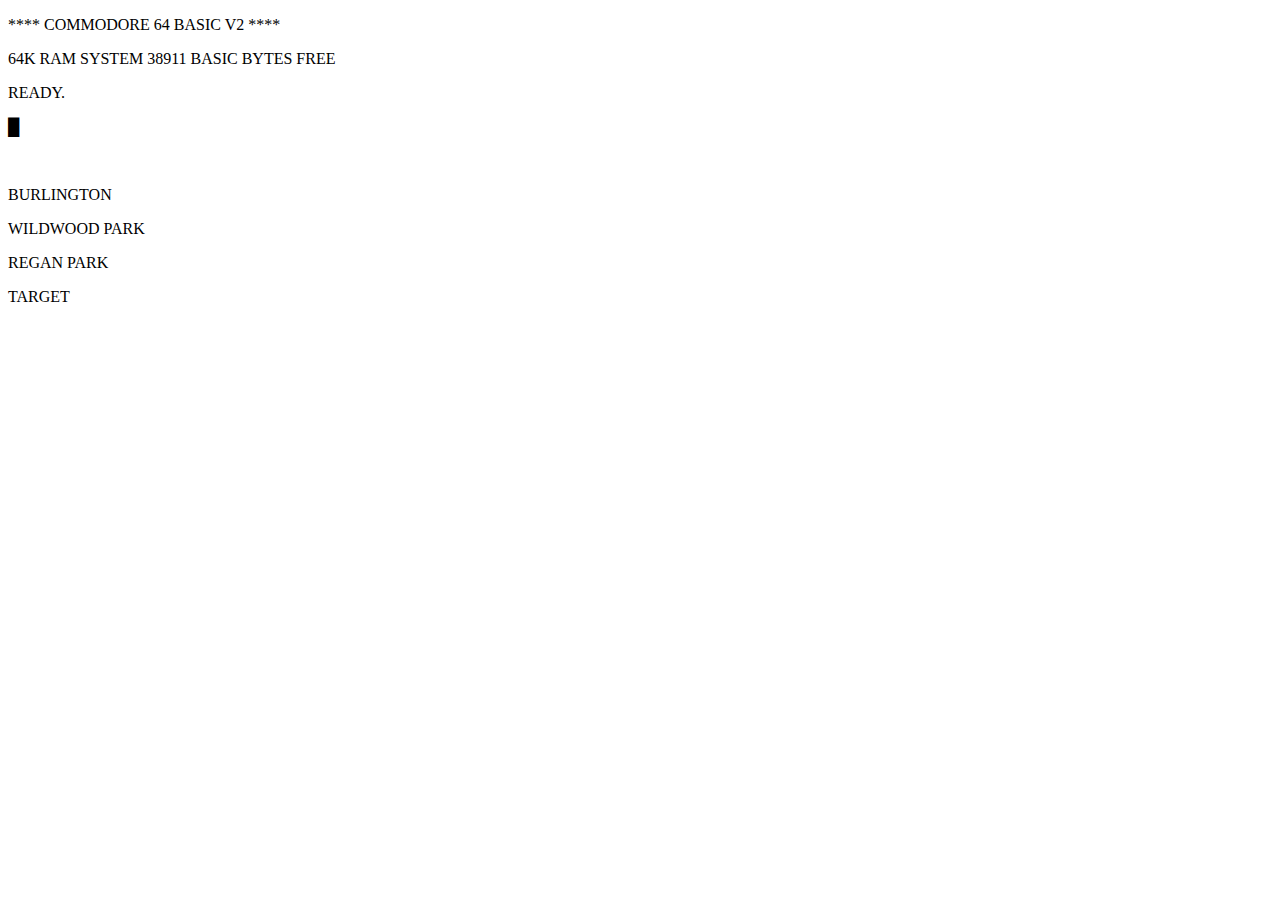
<file: index.html>
<!DOCTYPE html>
<html lang="en">
  <head>
    <title>
      Panovisor
    </title>
    
    <meta charset="UTF-8">
    <meta name="viewport" content="width=device-width, initial-scale=1.0" />

    <link href="web_style.css" rel="stylesheet" type="text/css"/>
    <link href="98scroll.css" rel="stylesheet" type="text/css"/>
  </head>
  <body>
    <div class="center-container">
      <div id="console">
        <p class="center">**** COMMODORE 64 BASIC V2 ****</p>
        <p class="center">64K RAM SYSTEM 38911 BASIC BYTES FREE</p>
        <p>READY.</p>
        <div id="console-output"></div>
        <p id="user-area"><a id="user-input"></a><a class="blink">█</a></p>
        <div id="button-options">
          <br/>
          <p>BURLINGTON</p>
          <div class="button" id="wildwood-burlington">
            <p>WILDWOOD PARK</p>
          </div>
          <div class="button" id="regan-burlington">
            <p>REGAN PARK</p>
          </div>
          <div class="button" id="target-burlington">
            <p>TARGET</p>
          </div>
        </div>
      </div>
      <div id="camera"></div>
    </div>

    <script src="c64.js"></script>
  </body>
</html>
</file>
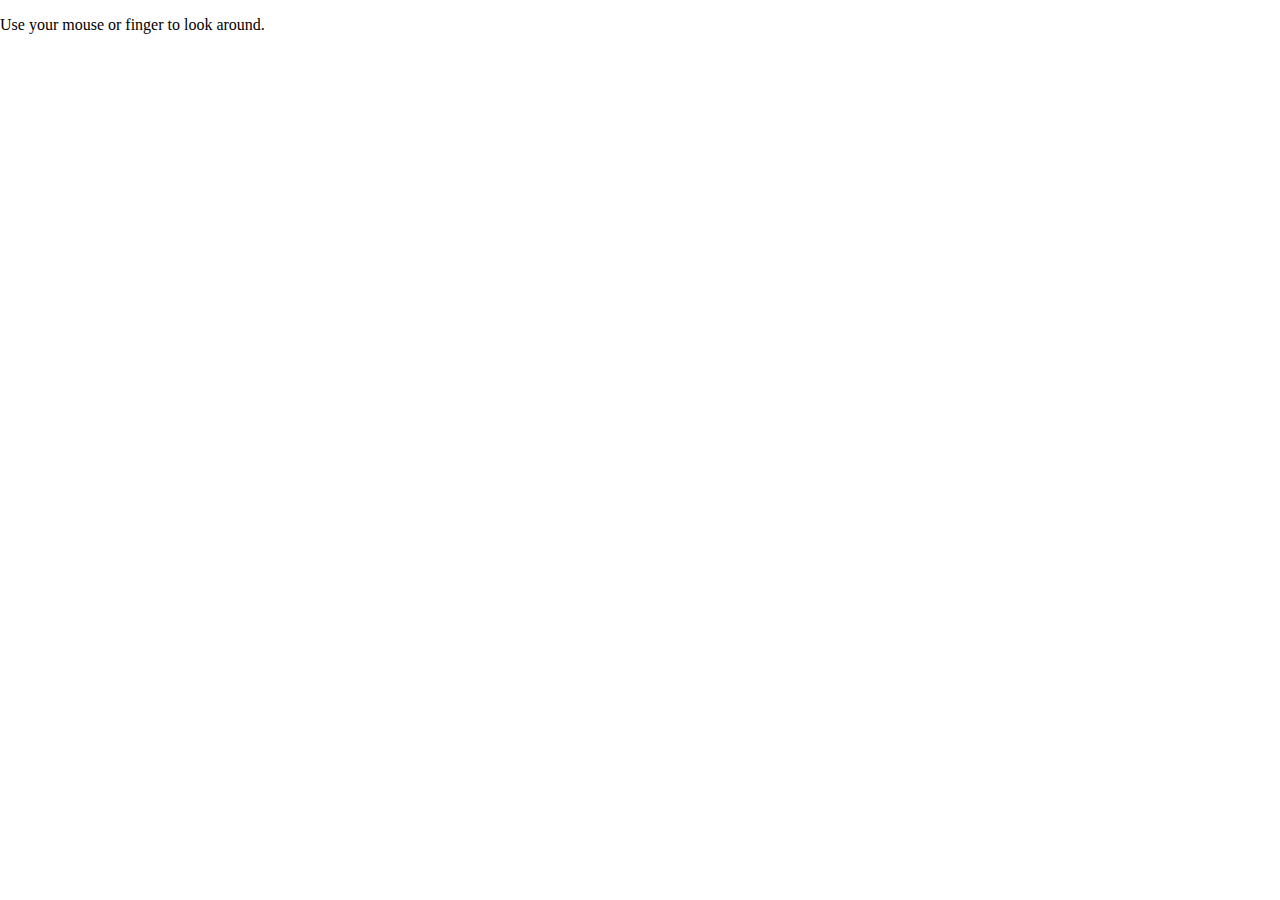
<file: panorama.html>
<!DOCTYPE html>
<html lang="en">
  <head>
    <meta charset="UTF-8">

    <title>Three.js Panorama Viewer</title>

    <link href="index.css" rel="stylesheet" type="text/css"/>
  </head>
  <body>
    <p id="look-notice">Use your mouse or finger to look around.</p>

    <script src="three.min.js"></script>
    <script src="panorama.js"></script>
  </body>
</html>
</file>
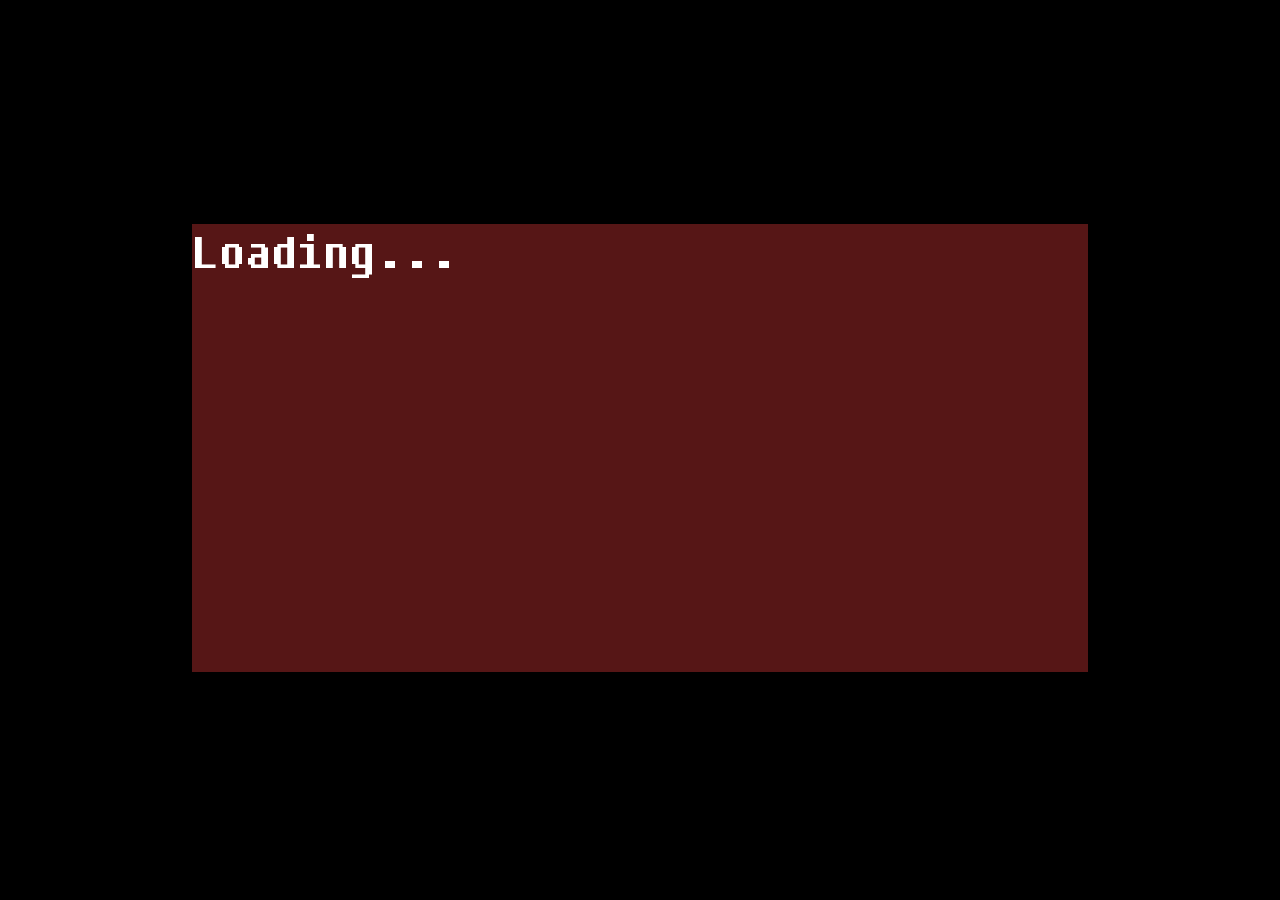
<file: portal.html>
<!DOCTYPE html>
<html lang="en">
  <head>
    <title>Pinewood Portal</title>

    <meta charset="UTF-8">
    <meta name="viewport" content="width=device-width, initial-scale=1.0" />

    <link href="portal.css" rel="stylesheet" type="text/css"/>
  </head>
  <body>
    <div class="center-container">
      <div id="viewscreen">
        <p class="blink">Loading...</p>
      </div>
    </div>
  </body>
</html>
</file>
<file: web_style.css>
body, html {
  width: 100%;
  height: 100%;
}

body {
  background-color: color;
}
</file>
<file: 98scroll.css>
::-webkit-scrollbar {
    width: 16px
}
::-webkit-scrollbar:horizontal {
    height: 17px
}
::-webkit-scrollbar-corner {
    background: #dfdfdf
}
::-webkit-scrollbar-track {
    background-image: url("data:image/svg+xml;charset=utf-8,%3Csvg width='2' height='2' fill='none' xmlns='http://www.w3.org/2000/svg'%3E%3Cpath fill-rule='evenodd' clip-rule='evenodd' d='M1 0H0v1h1v1h1V1H1V0z' fill='silver'/%3E%3Cpath fill-rule='evenodd' clip-rule='evenodd' d='M2 0H1v1H0v1h1V1h1V0z' fill='%23fff'/%3E%3C/svg%3E")
}
::-webkit-scrollbar-thumb {
    background-color: #dfdfdf;
    box-shadow: inset -1px -1px #0a0a0a, inset 1px 1px #fff, inset -2px -2px grey, inset 2px 2px #dfdfdf
}
::-webkit-scrollbar-button:horizontal:end:increment, ::-webkit-scrollbar-button:horizontal:start:decrement, ::-webkit-scrollbar-button:vertical:end:increment, ::-webkit-scrollbar-button:vertical:start:decrement {
    display: block
}
::-webkit-scrollbar-button:vertical:start {
    height: 17px;
    background-image: url("data:image/svg+xml;charset=utf-8,%3Csvg width='16' height='17' fill='none' xmlns='http://www.w3.org/2000/svg'%3E%3Cpath fill-rule='evenodd' clip-rule='evenodd' d='M15 0H0v16h1V1h14V0z' fill='%23DFDFDF'/%3E%3Cpath fill-rule='evenodd' clip-rule='evenodd' d='M2 1H1v14h1V2h12V1H2z' fill='%23fff'/%3E%3Cpath fill-rule='evenodd' clip-rule='evenodd' d='M16 17H0v-1h15V0h1v17z' fill='%23000'/%3E%3Cpath fill-rule='evenodd' clip-rule='evenodd' d='M15 1h-1v14H1v1h14V1z' fill='gray'/%3E%3Cpath fill='silver' d='M2 2h12v13H2z'/%3E%3Cpath fill-rule='evenodd' clip-rule='evenodd' d='M8 6H7v1H6v1H5v1H4v1h7V9h-1V8H9V7H8V6z' fill='%23000'/%3E%3C/svg%3E")
}
::-webkit-scrollbar-button:vertical:end {
    height: 17px;
    background-image: url("data:image/svg+xml;charset=utf-8,%3Csvg width='16' height='17' fill='none' xmlns='http://www.w3.org/2000/svg'%3E%3Cpath fill-rule='evenodd' clip-rule='evenodd' d='M15 0H0v16h1V1h14V0z' fill='%23DFDFDF'/%3E%3Cpath fill-rule='evenodd' clip-rule='evenodd' d='M2 1H1v14h1V2h12V1H2z' fill='%23fff'/%3E%3Cpath fill-rule='evenodd' clip-rule='evenodd' d='M16 17H0v-1h15V0h1v17z' fill='%23000'/%3E%3Cpath fill-rule='evenodd' clip-rule='evenodd' d='M15 1h-1v14H1v1h14V1z' fill='gray'/%3E%3Cpath fill='silver' d='M2 2h12v13H2z'/%3E%3Cpath fill-rule='evenodd' clip-rule='evenodd' d='M11 6H4v1h1v1h1v1h1v1h1V9h1V8h1V7h1V6z' fill='%23000'/%3E%3C/svg%3E")
}
::-webkit-scrollbar-button:horizontal:start {
    width: 16px;
    background-image: url("data:image/svg+xml;charset=utf-8,%3Csvg width='16' height='17' fill='none' xmlns='http://www.w3.org/2000/svg'%3E%3Cpath fill-rule='evenodd' clip-rule='evenodd' d='M15 0H0v16h1V1h14V0z' fill='%23DFDFDF'/%3E%3Cpath fill-rule='evenodd' clip-rule='evenodd' d='M2 1H1v14h1V2h12V1H2z' fill='%23fff'/%3E%3Cpath fill-rule='evenodd' clip-rule='evenodd' d='M16 17H0v-1h15V0h1v17z' fill='%23000'/%3E%3Cpath fill-rule='evenodd' clip-rule='evenodd' d='M15 1h-1v14H1v1h14V1z' fill='gray'/%3E%3Cpath fill='silver' d='M2 2h12v13H2z'/%3E%3Cpath fill-rule='evenodd' clip-rule='evenodd' d='M9 4H8v1H7v1H6v1H5v1h1v1h1v1h1v1h1V4z' fill='%23000'/%3E%3C/svg%3E")
}
::-webkit-scrollbar-button:horizontal:end {
    width: 16px;
    background-image: url("data:image/svg+xml;charset=utf-8,%3Csvg width='16' height='17' fill='none' xmlns='http://www.w3.org/2000/svg'%3E%3Cpath fill-rule='evenodd' clip-rule='evenodd' d='M15 0H0v16h1V1h14V0z' fill='%23DFDFDF'/%3E%3Cpath fill-rule='evenodd' clip-rule='evenodd' d='M2 1H1v14h1V2h12V1H2z' fill='%23fff'/%3E%3Cpath fill-rule='evenodd' clip-rule='evenodd' d='M16 17H0v-1h15V0h1v17z' fill='%23000'/%3E%3Cpath fill-rule='evenodd' clip-rule='evenodd' d='M15 1h-1v14H1v1h14V1z' fill='gray'/%3E%3Cpath fill='silver' d='M2 2h12v13H2z'/%3E%3Cpath fill-rule='evenodd' clip-rule='evenodd' d='M7 4H6v7h1v-1h1V9h1V8h1V7H9V6H8V5H7V4z' fill='%23000'/%3E%3C/svg%3E")
}
</file>
<file: index.css>
body, html {
  margin: 0;
  height: 100%;
  overflow: hidden;
}

canvas {
  display: block;
}

#look-notice {
  z-index: 1000;
  position: absolute;
}
</file>
<file: portal.css>
@font-face {
  font-family: "FSEX300";
  src: url("FSEX300.ttf");
}

body, html {
  width: 100%;
  height: 100%;
  margin: 0;
}

body {
  background-color: black;
}

p {
  color: white;
  font-size: 6vh;
  margin: 0;
  font-family: "FSEX300";
}

#viewscreen {
  width: 70%;
  height: 50%;
  background-color: #561616;
}

/* Animation start */
.blink {
  animation: blinkAnim 1s step-start infinite;
}

@keyframes blinkAnim {
  50% {
    opacity: 0;
  }
}

.iris {
  position: absolute;
  inset: 0;
  background: black;
  clip-path: circle(100% at center);
  animation: irisClose 1.2s forwards;
}

@keyframes irisClose {
  0%   { clip-path: circle(100% at center); }
  100% { clip-path: circle(0% at center); }
}
/* Animation end */

.center-container {
  display: flex;
  justify-content: center;
  align-items: center;
  height: 99.5%;
}
</file>
